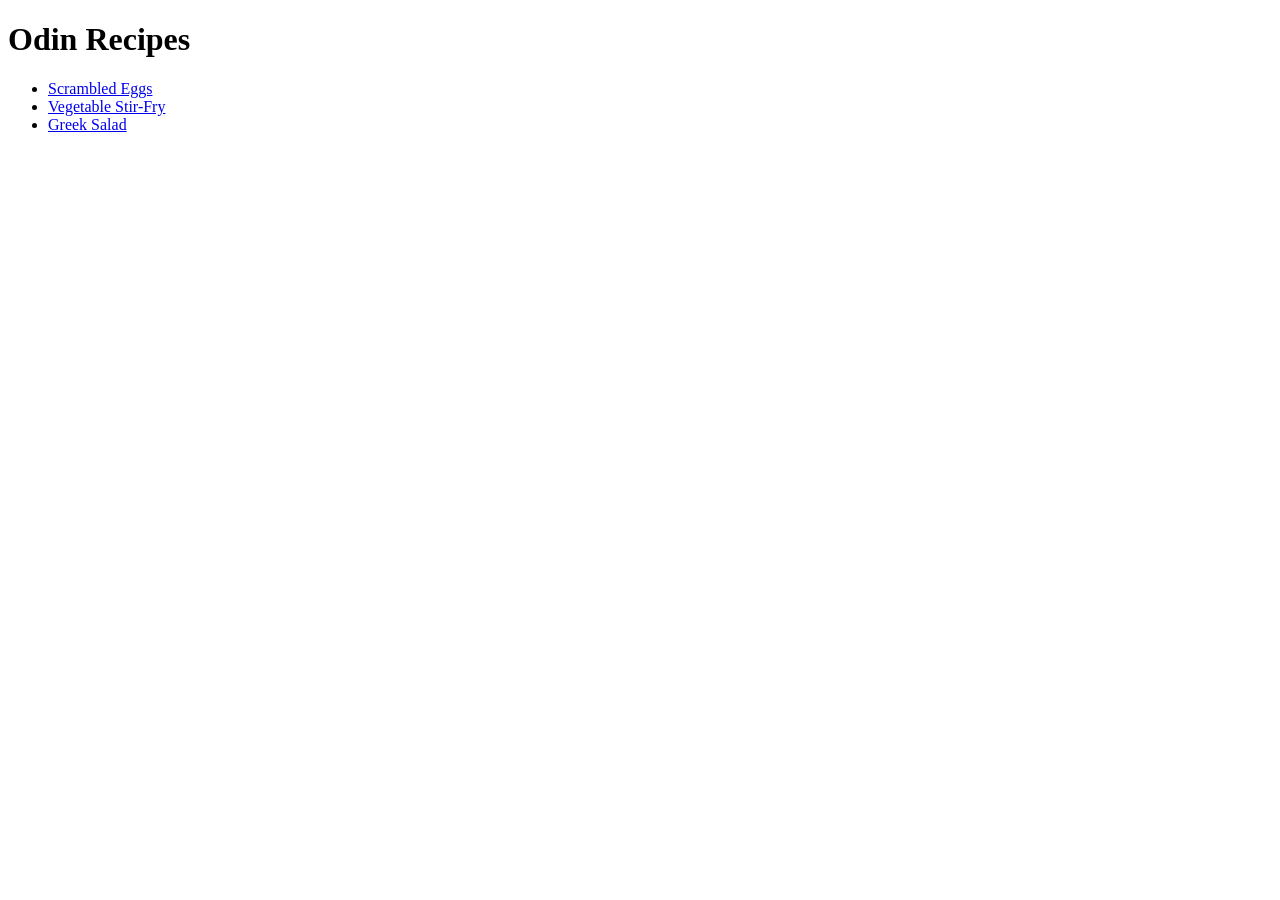
<file: index.html>
<!DOCTYPE html>
<html lang="en">
    <head>
        <meta charset="UTF-8" />
        <meta name="viewport" content="width=device-width, initial-scale=1.0" />
        <title>Odin Recipes</title>
    </head>
    <body>
        <h1>Odin Recipes</h1>
        <ul>
            <li><a href="recipes/scrambled_eggs.html">Scrambled Eggs</a></li>
            <li>
                <a href="recipes/vegetable_stir_fry.html">Vegetable Stir-Fry</a>
            </li>
            <li><a href="recipes/greek_salad.html">Greek Salad</a></li>
        </ul>
    </body>
</html>
</file>
